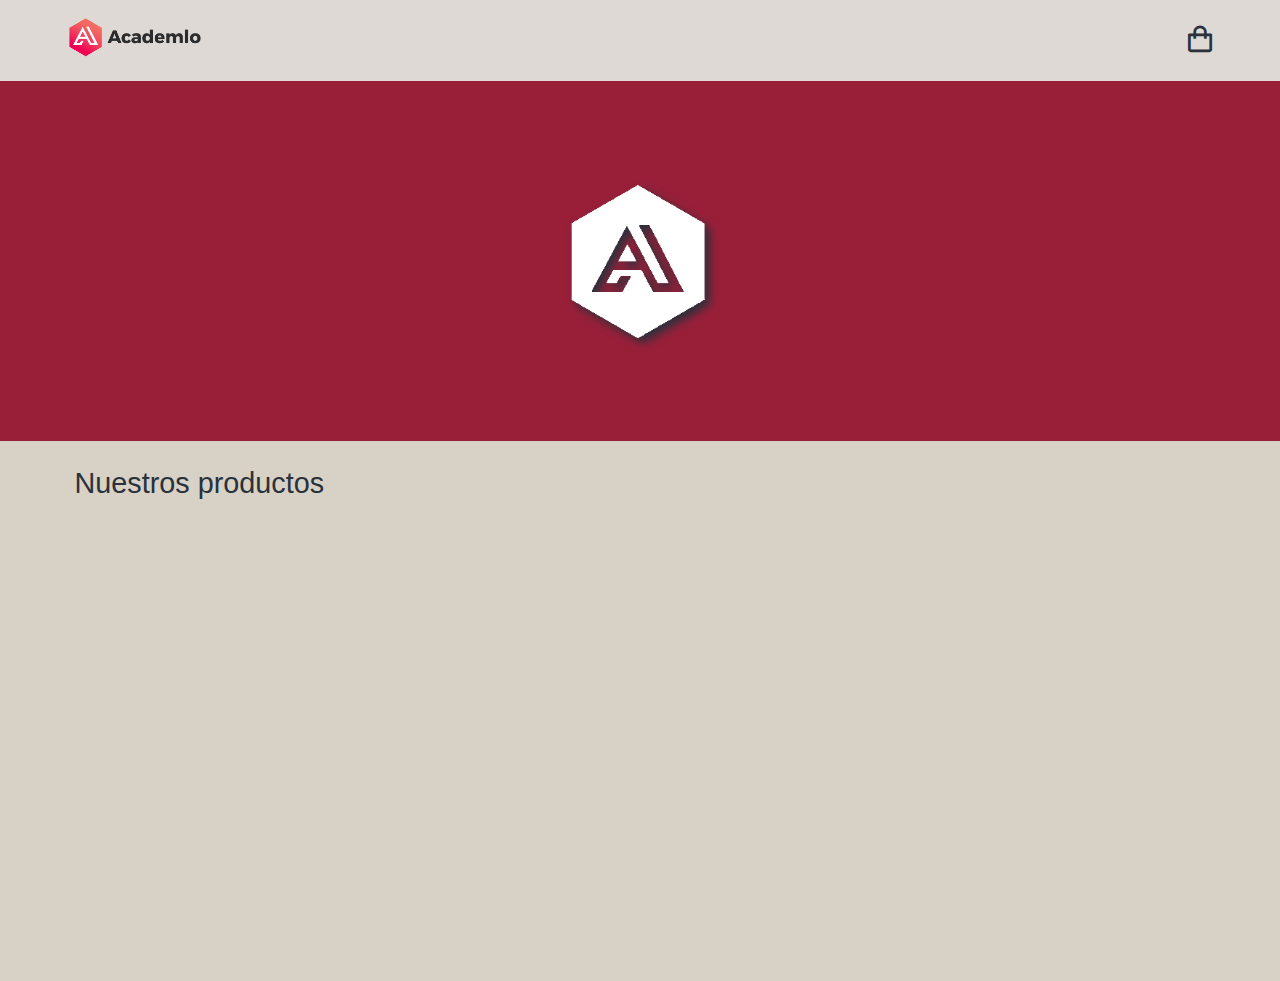
<file: index.html>
<!DOCTYPE html>
<html lang="es">

<head>
  <meta charset="UTF-8">
  <meta name="viewport" content="width=device-width, initial-scale=1.0">
  <title>Academlo Official Store</title>
  <!-- favicon -->
  <link rel="shortcut icon" href="./src/assets/logo_blanco.png" type="image/x-icon">
  <!-- meta -->
  <meta name="description" content="Academlo store, official merch of Academlo">
  <meta name="keywords" content="Academlo, merch, hoddie, camiseta, sweater, store, products">
  <meta name="author" content="Katia Rembado">

  <!-- font family  -->
  <link href="https://fonts.cdnfonts.com/css/helvetica-neue-55" rel="stylesheet">

  <!-- icons -->
  <link href='https://unpkg.com/boxicons@2.1.4/css/boxicons.min.css' rel='stylesheet'>

  <!-- stylesheet -->
  <link rel="stylesheet" href="./src/primary-styles/reset.css">
  <link rel="stylesheet" href="./src/components/nav/nav.css">
  <link rel="stylesheet" href="./src/components/header/header.css">
  <link rel="stylesheet" href="./src/primary-styles/body.css">
  <link rel="stylesheet" href="./src/primary-styles/articleApi.css">
  <link rel="stylesheet" href="./src/components/ulApi/ulApi.css">
  <link rel="stylesheet" href="./src/components/cart/cart.css">

</head>

<body class="body" id="home">
  <nav id="nav" class="body__nav nav">
    <!-- Aqui insertamos el nav -->
  </nav>

  <main class="body__main main">
    <header id="header" class="main__header header">
      <!-- Aqui insertamos el header -->
    </header>

    <section class="main__section section">
    
      <article class="section__article--api article">
        <h2 class="article__h2">Nuestros productos</h2>
    
        <ul id="ul__api" class="article__ul \">
          <!-- aca va el contenido de la API -->
        </ul>
    
      </article>
    
    </section>

     <!-- cart-->
    <section id="menu_cart" class="main__section--cart" section>
      <i id='x' class='bx bx-x'></i>
      <h2 class="section__h2">Carrito de compras</h2>
      <ul class="section__ul--cart" id="cart_list">
        <!-- insertaremos los li-->
      </ul>
    
      <div class="section__div--total">
        <h2 class="section__h2--total">Subtotal</h2>
        <p class="section__p--total" id="sub_total"></p>
      </div>
    
    </section>

  </main>

  <script type="module" src="./main.js"></script>
</body>

</html>
</file>
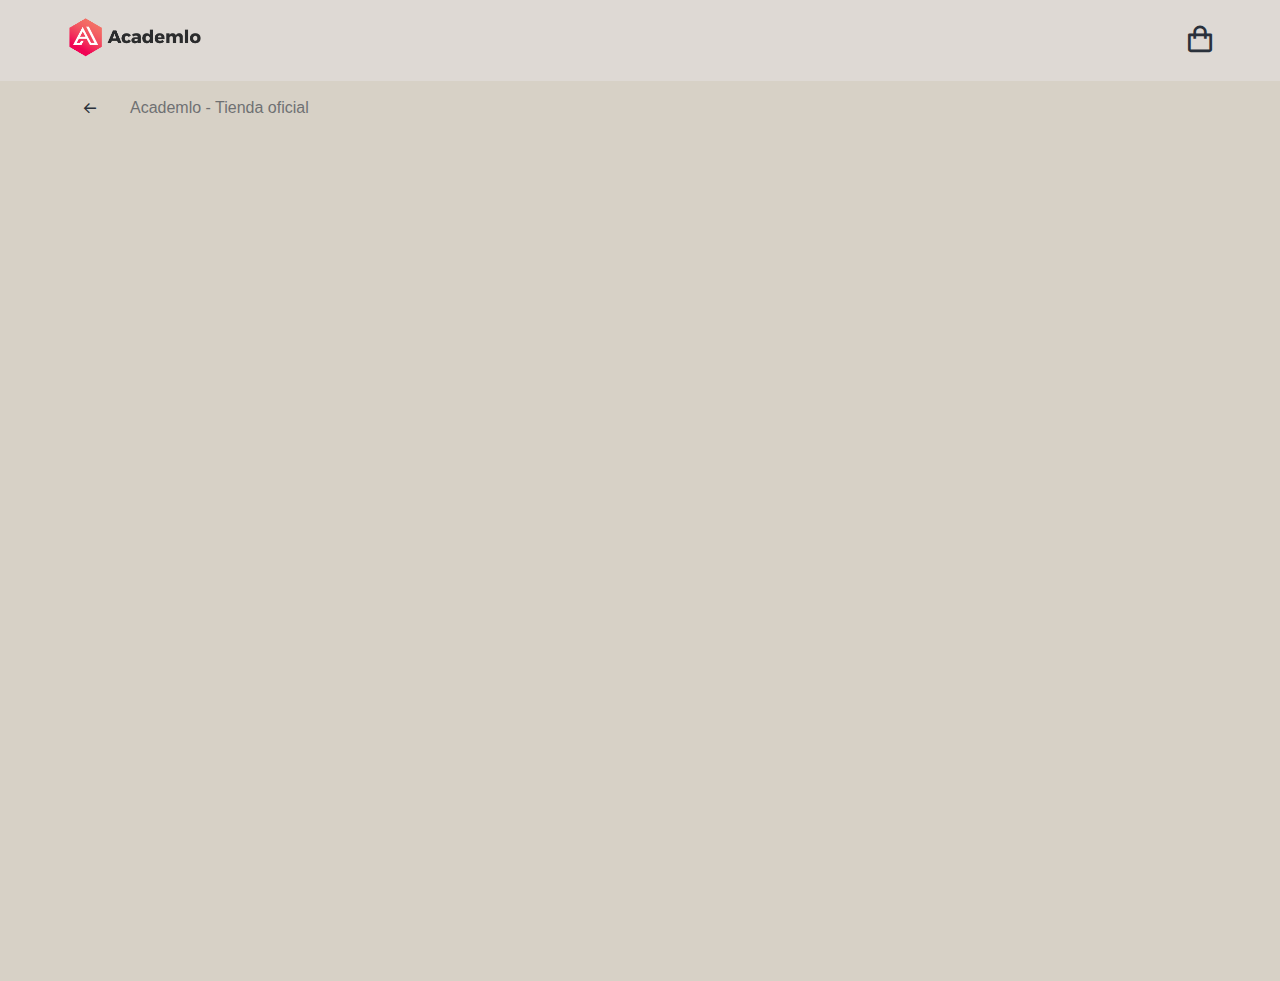
<file: detail.html>
<!DOCTYPE html>
<html lang="en">

<head>
  <meta charset="UTF-8">
  <meta name="viewport" content="width=device-width, initial-scale=1.0">
  <title>Product Specification</title>
  <!-- favicon -->
  <link rel="shortcut icon" href="./src/assets/logo_blanco.png" type="image/x-icon">
  <!-- meta -->
  <meta name="description" content="Academlo store, official merch of Academlo">
  <meta name="keywords" content="Academlo, merch, hoddie, camiseta, sweater, store, products">
  <meta name="author" content="Katia Rembado">
  <!-- font family  -->
  <link href="https://fonts.cdnfonts.com/css/helvetica-neue-55" rel="stylesheet">
  <!-- icons -->
  <link href='https://unpkg.com/boxicons@2.1.4/css/boxicons.min.css' rel='stylesheet'>
  <!-- stylesheet -->
  <link rel="stylesheet" href="./src/primary-styles/reset.css">
  <link rel="stylesheet" href="./src/primary-styles/body.css">
  <link rel="stylesheet" href="./src/components/nav/nav.css">
  <link rel="stylesheet" href="./src/components/back/back.css">
  <link rel="stylesheet" href="./src/components/detail/detail.css">
  <link rel="stylesheet" href="./src/components/cart/cart.css">
  
</head>

<body class="body">

  <nav id="nav" class="body__nav nav">
    <!-- Aqui insertamos el nav -->
  </nav>

  <main class="body__main main">

    <section class="main__section section" id="section_detail">

      <div id="back" class="main__div--back">
        <!-- aqui insertaremos el back -->
      </div>

    </section>

    <!-- cart-->
    <section id="menu_cart" class="main__section--cart" section>

      <i id="x" class='bx bx-x'></i>
      <h2 class="section__h2">Carrito de compras</h2>

      <ul class="section__ul--cart" id="cart_list">
        <!-- insertaremos los li-->
      </ul>

      <div class="section__div--total">
        <h2 class="section__h2--total">Subtotal</h2>
        <p class="section__p--total" id="sub_total"></p>
      </div>

    </section>

  </main>

  <script type="module" src="./productSpecification.js"></script>

</body>

</html>
</file>
<file: src/components/nav/nav.css>
.body__nav {
  position: fixed;
  display: flex;
  justify-content: center;
  align-items: center;
  height: 9vh;
  width: 100%;
  padding: 0.2em 0;
  top: 0;
  background-color: var(--background-card);
  z-index: 2;
}

.nav__ul {
  display: flex;
  align-items: center;
  justify-content: space-between;
  height: inherit;
  width: 90%;
}

.nav__li {
  font-size: 2rem;
}

.nav__img {
  width: 9rem;
  cursor: pointer;
}

.nav__li>i {
  cursor: pointer;
}
</file>
<file: src/components/header/header.css>
.main__header {
  background-color: var(--background-header);
  height: 40vh;
  display: flex;
  justify-content: center;
  align-items: center;
}

.header__img {
  margin-top: 0;
  width: 15%;
  filter: drop-shadow(5px 5px 5px #2a313b);
}

@media (max-width:950px) {
  .main__header {
    height: 300px;
  }

  .header__img {
    width: 300px;
  }
}
</file>
<file: src/primary-styles/body.css>
.body {
  background-color: var(--background-first-section);
}

.body__main {
  margin-top: 9vh;
  z-index: -1;
  height: 100vh;
}

.main__section {
  margin: 2% 3%;
}
</file>
<file: src/primary-styles/articleApi.css>
.article__h2 {
  font-weight: var(--font-weight-bold);
  font-size: 1.8rem;
  margin: 0.4em 0 0 0;
}

@media (max-width:950px) {
  .article__h2 {
    font-size: 1.6rem;
    width: 50%;
  }
}

@media (max-width:500px) {
  .article__h2 {
    font-size: 1.2rem;
    width: 140px
  }
}
</file>
<file: src/components/ulApi/ulApi.css>
.article__ul {
  display: flex;
  justify-content: center;
  align-items: center;
  flex-wrap: wrap;
  column-gap: 20px;
  row-gap: 30px;
  margin: 20px 0;
}

.ul__li {
  display: flex;
  flex-direction: column;
  justify-content: space-between;
  align-items: center;
  border-radius: 5px;
  width: 230px;
  height: 380px;
  transition: box-shadow 0.33s, transform 0.33s;
}

.ul__img {
  width: 90%;
  transition: transform 0.33s;
}

.ul__div {
  display: flex;
  flex-direction: column;
  justify-content: space-between;
  border-radius: 5px;
  padding: 5px;
  margin: 0 5px;
  background-color: var(--background-card);
  width: 100%;
  height: 35%;
}

.ul__h2 {
  font-weight: var(--font-weight-medium);
  font-size: 1rem;
  width: 80%;
  position: relative;
}

.ul__h2::before,
.ul__h2::after {
  content: '';
  width: 20px;
  height: 20px;
  background-color: var(--text-color-primary);
  position: absolute;
  border-radius: 50%;
  top: 105%;
  left: 0;
}

.ul__h2::after {
  background-color: var(--background-header);
  left: 30px;
}

.ul__h3 {
  font-weight: var(--font-weight-medium);
  align-self: flex-end;
}

.ul__li:hover {
  cursor: pointer;
  box-shadow: 0 0 10px 5px #2a313b;
  transform: translateY(-10px);
}

.ul__li:hover .ul__img {
  transform: translatex(3px);
}
</file>
<file: src/components/cart/cart.css>
.main__section--cart {
    position: fixed;
    top: -9vh;
    right: 0;
    z-index: 3;
    width: 400px;
    overflow-y: auto;
    overflow-x: hidden;
    height: 100vh;
    display: flex;
    flex-direction: column;
    background-color: var(--background-first-section);
    box-shadow: -7px 7px 7px rgba(0, 0, 0, 0.5);
    padding: 5px 35px;
    transform: translateX(900px);
    transition: transform 0.5s;
} 

.main__section--cartActive {
    transform: translateX(0px);
}

.main__section--cart>i {
    margin: 10px 0;
    align-self: flex-end;
    padding: 0;
    font-size: 2rem;
    transition: transform 0.5s;
} 

.main__section--cart>i:hover {
    cursor: pointer;
    transform: scale(1.3);
}

.section__h2 {
    font-size: 1.2rem;
    font-weight: var(--font-weight-bold);
    padding: 10px 0;
    margin: 5px 0;
}

.section__ul--cart {
    display: flex;
    flex-direction: column;
    row-gap: 20px;
    width: 100%;
    margin: 10px 0;
    padding: 0 0 20px 0;
    border-bottom: 1px solid rgba(0, 0, 0, 0.5);
}

.section__li--cart {
    display: flex;
    justify-content: center;
    align-items: center;
    margin: 0;
    padding: 10px;
    background-color: var(--background-card);
}

.section__img--cart {
    width: 40%;
    margin: 0;
}

.section__div--cart {
    width: 60%;
    display: flex;
    flex-direction: column;
    row-gap: 10px;
}

.section__h3--cart,
.section__h4--cart,
.section__p--cart {
    font-size: 1rem;
    font-weight: var(--font-weight-medium);
    padding: 0;
    margin: 0 20px 0 0;
}

.section__p--cart {
    font-size: 0.9rem;
}

.section__div--buttonsCart {
    display: flex;
    justify-content: space-between;
    align-items: center;
    padding: 0;
}

.section__div--modified {
    display: flex;
    justify-content: space-between;
    padding: 0;
}

.section__div--modified {
    display: flex;
    column-gap: 10px;
    justify-content: center;
    align-items: center; 
}

.decrement,
.increment,
.remove {
    width: 25px;
    height: 25px;
    padding: 0;
    margin: 0;
    font-size: 1rem;
    background-color: var(--background-first-section);
    border: 1px solid rgba(171, 10, 72, 0.427);
    transition: transform 0.33s;
}

.decrement:hover,
.increment:hover,
.remove:hover {
    cursor: pointer;
    transform: scale(1.1);
}

.decrement:active,
.increment:active,
.remove:active {
    cursor: pointer;
    transform: scale(0.8);
}

.quantity {
    font-weight: var(--font-weight-bold);
}

.section__div--total {
    display: flex;
    margin: 10px 0;
    padding: 0;
    justify-content: space-between;
}

.section__h2--total,
.sub__total {
    font-weight: var(--font-weight-medium);
    font-size: 1.1rem;
}

.section__p--total {
    font-weight: var(--font-weight-bold);
}

@media (max-width:750px) {
    .main__section--cart {
        width: 100%;
    }
}

@media (max-width:550px) {
    .section__li--cart {
       flex-direction: column;
    }

    .section__div--cart {
       width: 100%;
    }

    .section__img--cart {
        width: 80%;
    }

    .decrement,
    .increment,
    .remove {
        width: 40px;
        height: 40px;
        font-size: 1.3rem;
    }
}
</file>
<file: src/components/back/back.css>
.main__div--back {
  margin: 1em 0;
  width: 100%;
  height: 6vh;
  display: flex;
  align-items: center;
}

.main__a--back {
  margin-left: 3%;
  text-decoration: none;
  font-weight: var(--font-weight-bold);
  display: flex;
  align-items: center;
  width: 250px;
}

.main__a--back>span {
  margin-left: 2em;
  font-weight: var(--font-weight-medium);
  opacity: 60%;
}

@media (max-width:550px) {

  .main__a--back,
  .main__a--back>span {
    margin-left: 5px;
  }

}
</file>
<file: src/components/detail/detail.css>
.section__ul {
  width: 100%;
  display: flex;
  align-items: center;
  justify-content: center;
  margin: 0;
  padding: 0 5%;
}

.ul__li--detail {
  display: grid;
  grid-template-columns: 55% 45%;
  grid-template-rows: auto;
  padding: 0;
  margin: 0;
}

.ul__div--li {
  display: flex;
  flex-direction: column;
  grid-column: 1/2;
}

.ul__h1--div {
  font-size: 2rem;
  font-weight: var(--font-weight-bold);
  margin: 0
}

.ul__h2--div {
  font-size: 2rem;
  font-weight: var(--font-weight-bold);
  margin: 1em 0 0 0;
}

.ul__p--div {
  font-size: 1rem;
  font-weight: var(--font-weight-bold);
  margin: 3em 0 0 0;
}

.ul__img--div {
  width: 150px;
  border: none;
  margin: 1em 0 2em 0;
  transition: transform 0.33s;
}

.ul__img--div:hover {
  transform: scale(1.05);
  filter: drop-shadow(5px 5px 5px #2a313b);
}

.ul__div--div {
  display: flex;
  align-items: center;
  justify-content: space-between;
  text-align: center;
  width: 80%;
  margin: 0;
}

.ul__h3--div,
.ul__h4--div {
  font-size: 1rem;
  font-weight: var(--font-weight-bold);
  margin: 0;
  padding: 0;
}

.ul__h4--div {
  font-size: 0.8rem;
  margin: 0 10% 0 0;
}

.ul__div--buttons {
  display: flex;
  align-items: center;
  column-gap: 10px;
  row-gap: 10px;
  flex-wrap: wrap;
  width: 80%;
  margin: 0.5em 0 0 0;
}

.div__button--sizes {
  border: 2px solid rgba(171, 10, 72, 0.427);
  width: 90px;
  height: 35px;
  display: flex;
  justify-content: center;
  align-items: center;
  font-size: 1rem;
  font-weight: 550;
  background-color: var(--background-first-section);
  transition: transform 0.33s;
}

.div__button--active {
  background-color: var(--background-header);
  color: var(--background-first-section);
  border: none;
}

.div__button--sizes:hover {
  transform: scale(1.05);
  cursor: pointer;
}

.div__button--sizes:active {
  transform: scale(0.9);
}

.ul__button--div {
  background-color: #2a313b;
  filter: drop-shadow(5px 5px 5px rgba(171, 10, 72, 0.427));
  border-radius: 7px 7px;
  width: 300px;
  height: 40px;
  color: var(--background-first-section);
  margin: 4em 0;
  font-weight: var(--font-weight-bold);
  font-size: 1rem;
  transition: filter 0.33s, transform 0.33s;
}

.ul__button--div:hover {
  cursor: pointer;
  filter: brightness(0.85);
}

.ul__button--div:active {
  transform: scale(0.7);
}

.ul__figure {
  position: relative;
  display: flex;
  align-items: center;
  grid-column: 2/3;
  width: 100%;
  margin: 5% 0;
}

.ul__figure::before {
  position: absolute;
  content: '';
  background-color: #2a313b;
  filter: drop-shadow(10px 10px 10px rgba(171, 10, 72, 0.427));
  border-radius: 5px;
  width: 65%;
  height: 45vw;
  max-height: 500px;
  z-index: -1;
  left: 28%;
}

.ul__img--figure {
  margin: 0;
  width: 90%;
  /* box-shadow: 5px 5px 5px rgba(0, 0, 0, 0.3); */
  transition: filter 0.33s, transform 0.33s;
}

.ul__img--figure:hover {
  filter: drop-shadow(5px 5px 5px rgba(171, 10, 72, 0.427));
  transform: translate(5px, -5px);
  cursor: pointer;
}

@media (max-width:1200px) {
  .ul__figure {
    margin: 10% 0;
  }
}

@media (max-width:1050px) {
  .ul__figure {
    margin: 25% 0;
  }
}

@media (max-width:950px) {
  .ul__h1--div {
    font-size: 2rem;
  }

  .ul__h2--div {
    font-size: 1.4rem;
    margin: 10px 0 0 0;
  }

  .ul__li--detail {
    grid-template-columns: auto;
    grid-template-rows: auto auto;
  }

  .ul__div--li {

    grid-column: 1/2;
    grid-row: 2/3;
  }

  .ul__figure {
    grid-column: 1/2;
    grid-row: 1/2
  }

  .ul__figure {
    align-self: flex-start;
    margin: 5% 0;
    width: 100%;
    display: flex;
    align-items: center;
    justify-content: center;
  }

  .ul__figure::before {
    width: 50%;
    height: 100%;
    left: 35%;
  }

  .ul__img--figure {
    transform: scale(80%);
  }

  .ul__div--div,
  .ul__div--buttons {
    width: 100%;
  }

  .ul__h4--div {
    margin: 0;
  }

  .ul__button--div {
    width: 100%;
    justify-content: center;
  }

  .ul__div--buttons {
    justify-content: center;
  }
}

@media (max-width:550px) {

  .ul__div--li {
    padding: 10px 0;
  }

  .ul__p--div {
    margin-top: 5px;
  }

  .ul__button--div {
    width: 90%;
    margin: 40px auto;
  }
}
</file>
